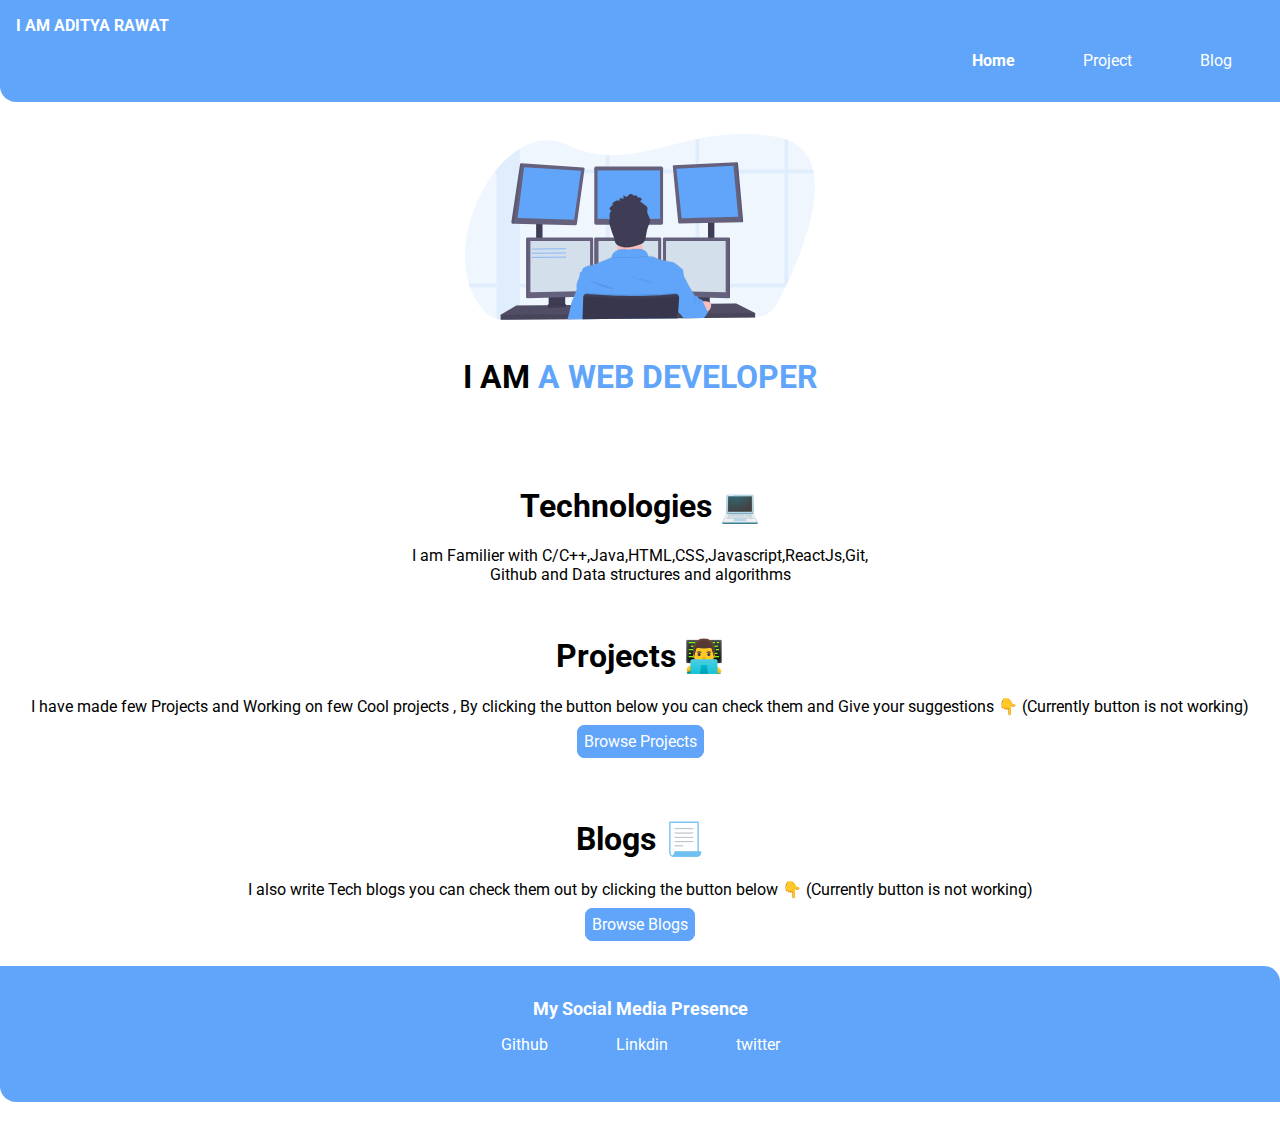
<file: index.html>
<!DOCTYPE html>
<html lang="en">
<head>
    <meta charset="UTF-8">
    <meta http-equiv="X-UA-Compatible" content="IE=edge">
    <meta name="viewport" content="width=device-width, initial-scale=1.0">
    <title>Home | Aditya Rawat</title>
    <link rel="stylesheet" href="style.css">
</head>
<body>
    <nav class="navigation">
        <div class="nav-brand">I AM ADITYA RAWAT</div>
        <ul class="list-non-bullet nav-pills">
            <li class="list-item-inline">
            <a class="link link-active" href="/index.html">Home</a>
            </li>
            <li class="list-item-inline">
                <a class="link" href="/projects.html">Project</a>
            </li>
            <li class="list-item-inline">
                <a class="link" href="/blogs.html">Blog</a>
            </li>
        </ul> 
     </nav>
     <header class="hero">
        <img class="hero-img" src="/images/hero2.svg" alt="">
        <h1 class="hero-heading">I AM <span class="hero-invert"> A WEB DEVELOPER</span></h1>
    </header>
    <section class="section">
        <div class="container container-center">
            <h1>Technologies 💻</h1>
            <p>I am Familier with C/C++,Java,HTML,CSS,Javascript,ReactJs,Git, <br> Github and Data structures and algorithms</p> 
        </div>
        <section class="section">
            <div class="container container-center">
                <h1>Projects 👨‍💻</h1>
                <p> I have made few Projects  and Working on few Cool projects , By clicking the button below you can check them and Give your suggestions 👇 (Currently button is not working)</p> 
                <a class="link primary-link" href="www.google.com">Browse Projects</a>
            </div>   
        </section> 
        <section class="section">
            <div class="container container-center">
                <h1>Blogs 📃</h1>
                <p>I also write Tech blogs you can check them out by clicking the button below 👇 (Currently button is not working)</p>
                <a class="link primary-link" href="/">Browse Blogs</a> 
            </div>  
        </section>
        <footer class="footer">
            <div class="footer-header">My Social Media Presence</div>
            <ul class="social-links list-non-bullet">
                <li class="list-item-inline">
                    <a class="link" href="https://github.com/adityarawat007" >Github</a>
                </li >
               <li class="list-item-inline">
                <a class="link" href="https://www.linkedin.com/in/aditya-rawat-0774a61a4/" >Linkdin</a>
               </li >
             <li class="list-item-inline">
                <a class="link" href="https://twitter.com/0xaadityaa" >twitter</a>
             </li>
              
            </ul>
        </footer>
</body>
</html>
</file>
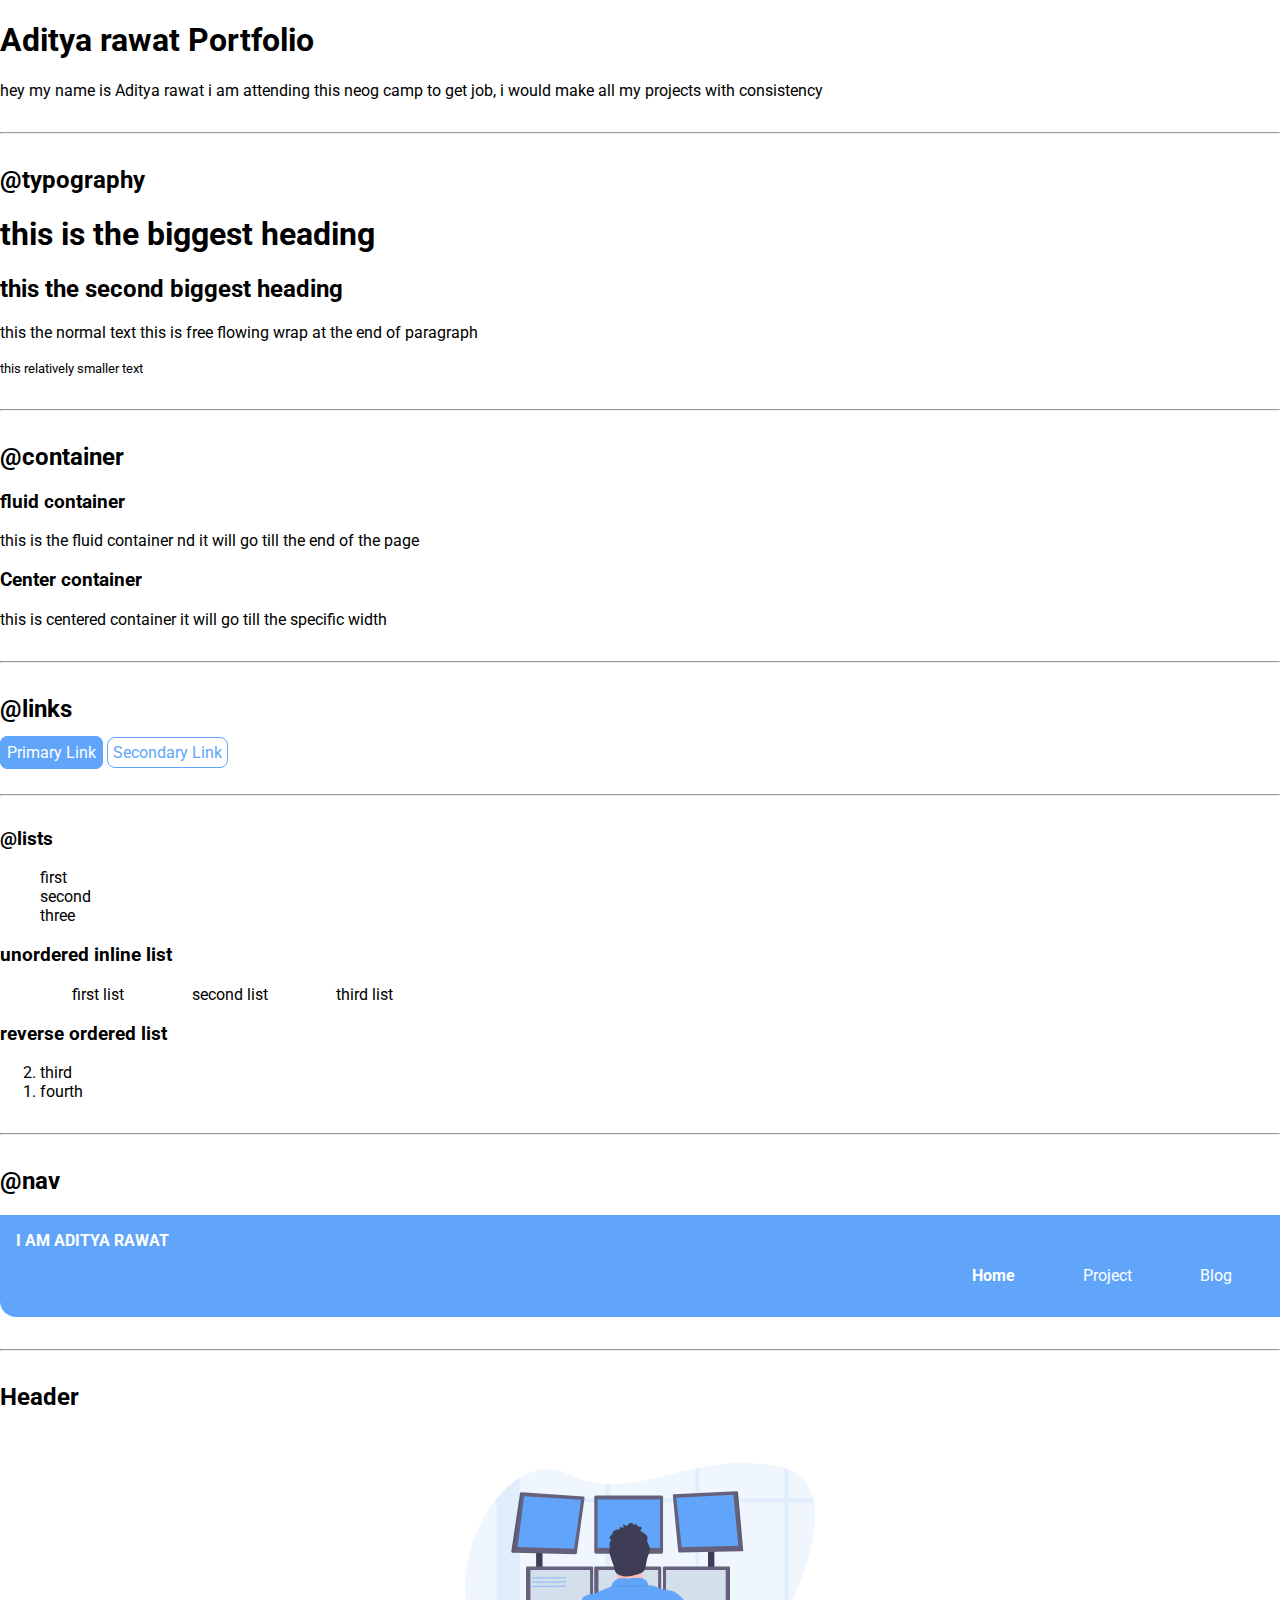
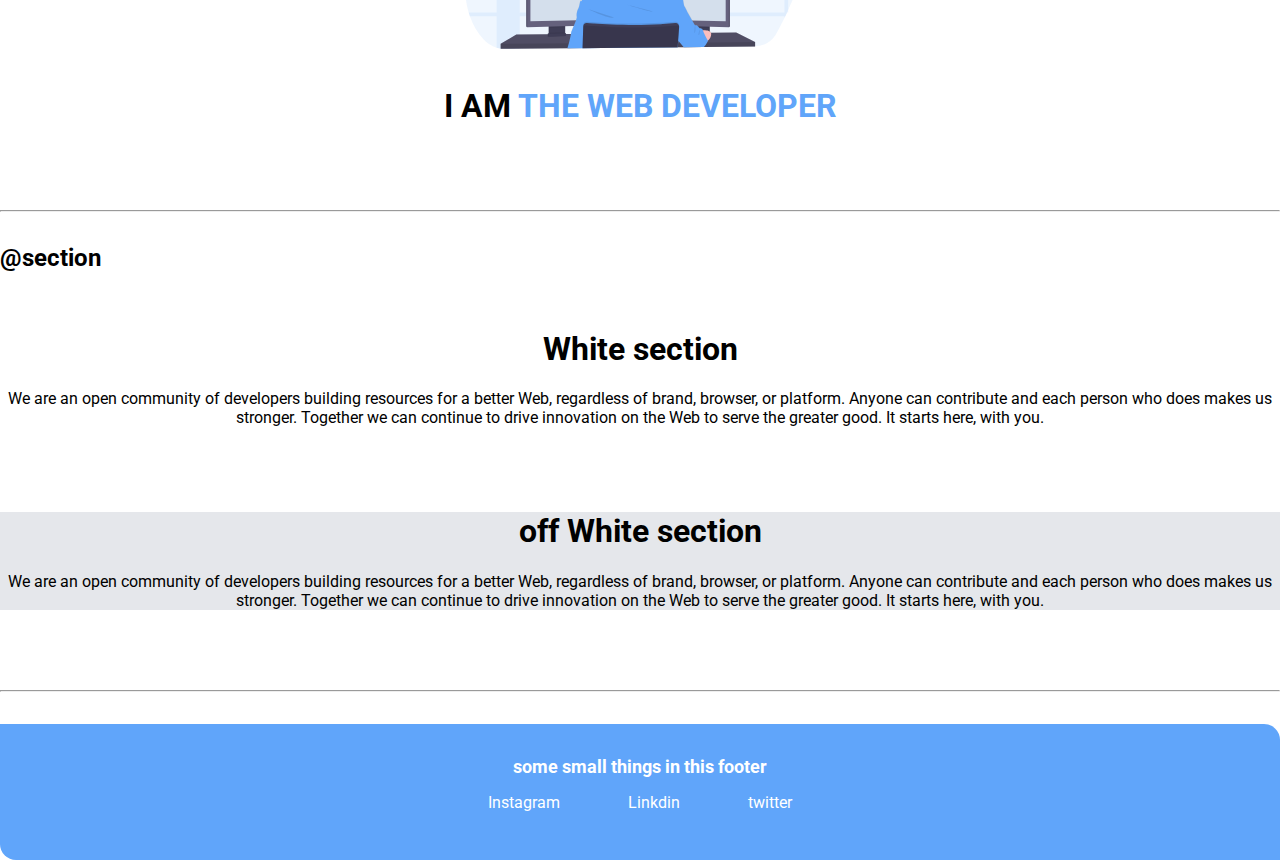
<file: lib/components.html>
<!DOCTYPE html>
<html lang="en">
<head>
    <meta charset="UTF-8">
    <meta http-equiv="X-UA-Compatible" content="IE=edge">
    <meta name="viewport" content="width=device-width, initial-scale=1.0">
    <title>Portfolio</title>
    <link rel="stylesheet" href="/style.css">
</head>
<body>
    <h1>Aditya rawat Portfolio</h1>
    <p>hey my name is Aditya rawat i am attending this neog camp to get job, i would make all my projects
        with consistency
    </p>

    <hr>

    <h2>@typography</h2>

    <h1>this is the biggest heading</h1>
    <h2>this the second biggest heading</h2>
    <p>this the normal text this is free flowing wrap at the end of 
        paragraph
    </p>
    <small>this relatively smaller text</small>

    <hr>

    <h2>@container</h2>

    <h3>fluid container</h3>
    <div class="container">this is the fluid container nd it will go till the end of the page</div>

    <h3>Center container</h3>
    <div class="container-center">this is centered container it will go till the specific width</div>

    <hr>
    <h2>@links</h2>
    <a class="link primary-link" href="www.google.com">Primary Link</a>
    <a class="link secondary-link" href="/">Secondary Link</a>
    <hr>

    <h3>@lists</h3>
    <ul class="list-non-bullet">
        <li>first</li>
        <li>second</li>
        <li>three</li>
    </ul>

    <h3>unordered inline list</h3>
    <ul>
        <li class="list-item-inline">first list</li>
        <li class="list-item-inline">second list</li>
        <li class="list-item-inline">third list</li>
    </ul>
    <h3>reverse ordered list</h3>

    <ol reversed>
        <li>third</li>
        <li>fourth</li>
    </ol>
    <hr>

    <h2>@nav</h2>
    <nav class="navigation">
       <div class="nav-brand">I AM ADITYA RAWAT</div>
       <ul class="list-non-bullet nav-pills">
           <li class="list-item-inline">
           <a class="link link-active" href="/">Home</a>
           </li>
           <li class="list-item-inline">
               <a class="link" href="/">Project</a>
           </li>
           <li class="list-item-inline">
               <a class="link" href="/">Blog</a>
           </li>
       </ul> 
    </nav>
    <hr>
    <h2>Header</h2>

    <header class="hero">
        <img class="hero-img" src="/images/hero2.svg" alt="">
        <h1 class="hero-heading">I AM <span class="hero-invert"> THE WEB DEVELOPER</span></h1>
    </header>
    <hr>
    <h2>@section</h2>
    <section class="section">
        <div class="container container-center">
            <h1>White section</h1>
            <p>We are an open community of developers building resources for a better Web, regardless of brand, browser, or platform. Anyone can contribute and each person who does makes us stronger. Together we can continue to drive innovation on the Web to serve the greater good. It starts here, with you.</p> 
        </div>
      
    </section>
    <section class="section ">
        <div class="container container-center ow">
            <h1 class="ow">off White section</h1>
            <p>We are an open community of developers building resources for a better Web, regardless of brand, browser, or platform. Anyone can contribute and each person who does makes us stronger. Together we can continue to drive innovation on the Web to serve the greater good. It starts here, with you.</p> 
        </div>
      
    </section >
    <hr>
    <footer class="footer">
        <div class="footer-header">some small things in this footer</div>
        <ul class="social-links list-non-bullet">
            <li class="list-item-inline">
                <a class="link" href="http://" >Instagram</a>
            </li >
           <li class="list-item-inline">
            <a class="link" href="http://" >Linkdin</a>
           </li >
         <li class="list-item-inline">
            <a class="link" href="http://" >twitter</a>
         </li>
          
        </ul>
    </footer>
</body>
</html>
</file>
<file: style.css>
@import url('https://fonts.googleapis.com/css2?family=Roboto&family=Yaldevi:wght@200&display=swap');


:root{
    --primary-color:#60A5FA;
    --off-white:#E5E7EB;
    
}
body{
    font-family: 'Roboto', sans-serif;
/* font-family: 'Yaldevi', sans-serif; */
    margin: 0px;
}
 hr{
     margin: 2rem 0rem;
 }
.conatiner{
    padding-left: 1rem;
    padding-right: 1rem;
    
}

.container-center{
    max-width:100%;
    margin:auto;
        
}

/* links */
.link{
    text-decoration: none;
       
}

.primary-link{
    background-color: var(--primary-color);
    border-radius:0.5rem;
    padding: 5px;
    border: 2px solid var(--primary-color);
    color: white;
}

.secondary-link{
    color: var(--primary-color);
    border-radius: 0.5rem;
    padding: 5px;
    border: 1px solid var(--primary-color);
}

.list-non-bullet{
    list-style: none;
}

.list-item-inline{
    display: inline;
    padding: 1rem 2rem;
}

.navigation{
    background-color:var(--primary-color);
    color: white;
    padding: 1rem;
    border-bottom-left-radius: 1rem;
    border-top-right-radius: 0rem;

}

.navigation .nav-brand{
    font-weight: bold;
}
.navigation .nav-pills{
    text-align: right;
}
.navigation .link{
    color: white;
    
}

.navigation .link-active{
    font-weight: bold;
   
}

.hero{
    padding: 2rem;

}

.hero .hero-img{
    max-width: 350px;
    display: block;
    margin: auto;
}

.hero .hero-heading{
    padding-top: 1rem;
   text-align: center;
}

.hero .hero-heading .hero-invert{
    color: var(--primary-color);
}

.section{
    /* padding: 2rem; */
    padding-top: 1rem;
    padding-bottom: 2rem;
    text-align: center;
}


.ow{
    background-color: var(--off-white);
    
}
        /* footer */
footer{
    background-color:var(--primary-color);
    padding: 2rem 1rem;
    text-align: center;
    color: white;
    border-top-right-radius: 1rem;
    border-bottom-left-radius: 1rem;
}
.footer .footer-header{
    font-weight: bold;
    font-size: large;
}
.footer .link{
    color: white;
}

.footer ul{
    padding-inline-start: 0px;
}
</file>
